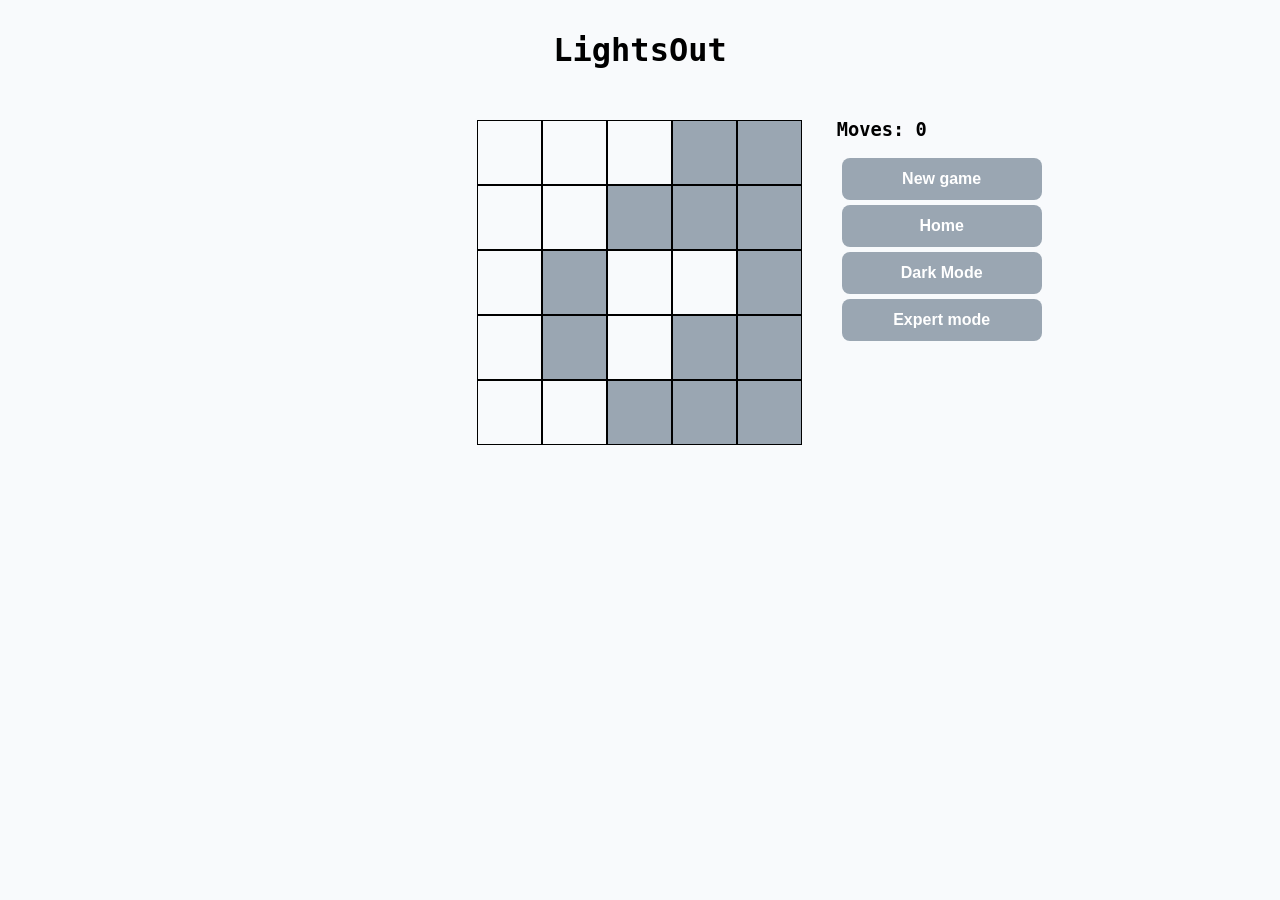
<file: board.html>
<!DOCTYPE html>
<html lang="en">
<head>
    <meta charset="UTF-8">
    <meta name="viewport" content="width=device-width, initial-scale=1.0">
    <link rel="stylesheet" href="boardStyle.css">
    <script defer src="board.js"></script>
    <title>LightsOut</title>
</head>
<body>
    <div class="parent">
        <div class="div1">
            <h1 class="font">LightsOut</h1>
        </div>
        <!--    game box    -->
            <div class="div2">
                <section class="board">
                    <div class="sqr" id="0"></div>
                    <div class="sqr" id="1"></div>
                    <div class="sqr" id="2"></div>
                    <div class="sqr" id="3"></div>
                    <div class="sqr" id="4"></div>
                    <div class="sqr" id="5"></div>
                    <div class="sqr" id="6"></div>
                    <div class="sqr" id="7"></div>
                    <div class="sqr" id="8"></div>
                    <div class="sqr" id="9"></div>
                    <div class="sqr" id="10"></div>
                    <div class="sqr" id="11"></div>
                    <div class="sqr" id="12"></div>
                    <div class="sqr" id="13"></div>
                    <div class="sqr" id="14"></div>
                    <div class="sqr" id="15"></div>
                    <div class="sqr" id="16"></div>
                    <div class="sqr" id="17"></div>
                    <div class="sqr" id="18"></div>
                    <div class="sqr" id="19"></div>
                    <div class="sqr" id="20"></div>
                    <div class="sqr" id="21"></div>
                    <div class="sqr" id="22"></div>
                    <div class="sqr" id="23"></div>
                    <div class="sqr" id="24"></div>
                </section>
            </div>
            <div class="div3">
                <h3 id="moves" class="font">Moves: </h3>
            <div class="div4">
                <button id="reset" class="btn">New game</button>
            </div>
            <div class="div5">
                <button id="home" class="btn">Home</button>
            </div>
            <div class="div6">
                <button id="mode" class="btn">Dark Mode</button>
            </div>
            <div class="div7">
                <button id="hard" class="btn">Expert mode</button>
            </div>
    </div>
</body>
</html>
</file>
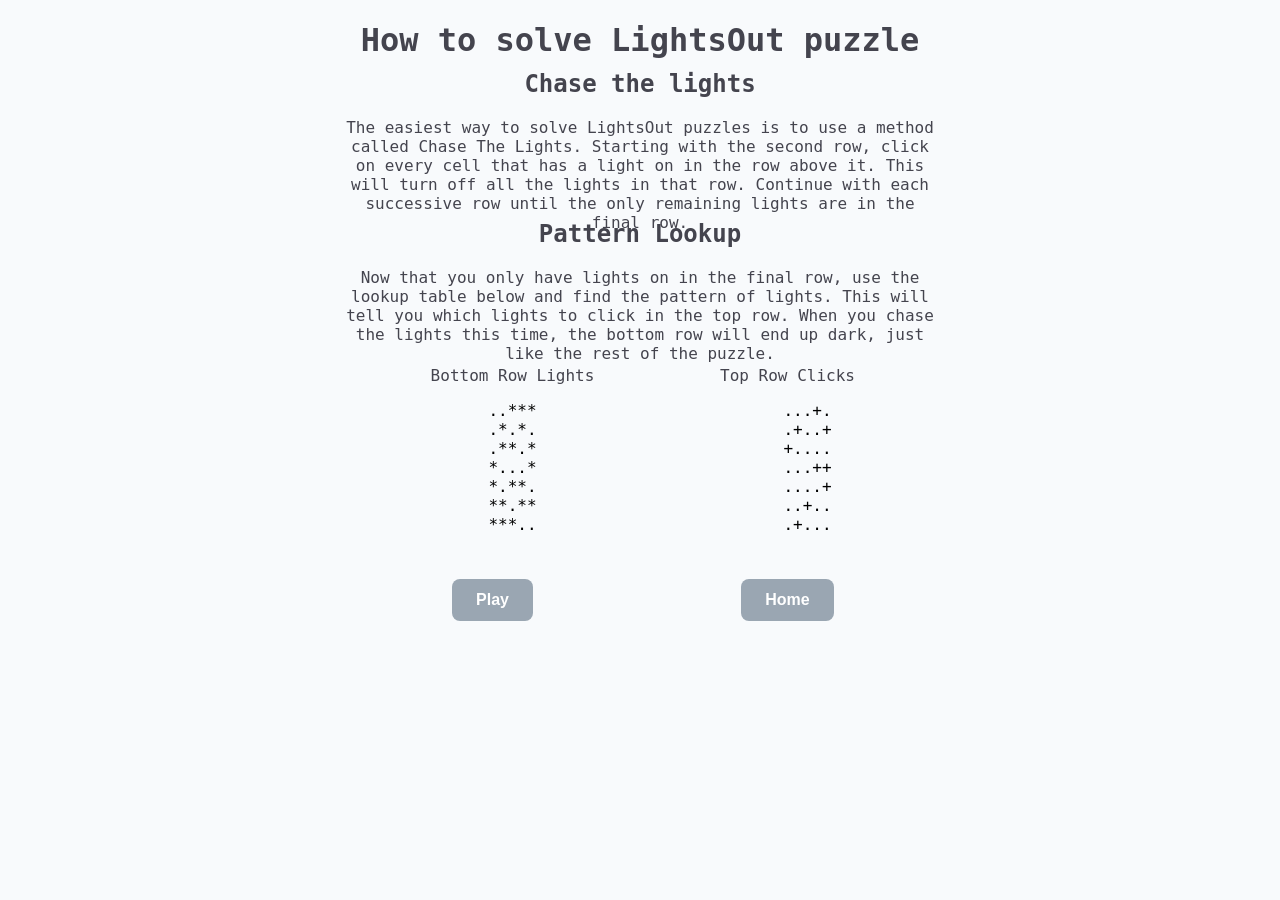
<file: howToPlay.html>
<!DOCTYPE html>
<html lang="en">
<head>
    <meta charset="UTF-8">
    <meta name="viewport" content="width=device-width, initial-scale=1.0">
    <link rel="stylesheet" href="howToPlay.css">
    <script defer src="howToPlay.js"></script>
    <title>How to play</title>
</head>
<body>
    <div class="parent">
        <div class="div1">
            <h1>How to solve LightsOut puzzle</h1>
        </div>
        <div class="div2">
            <h2>Chase the lights</h2>
            <p>
                The easiest way to solve LightsOut puzzles is to use a method called Chase The Lights. 
                Starting with the second row, click on every cell that has a light on in the row above it. 
                This will turn off all the lights in that row. 
                Continue with each successive row until the only remaining lights are in the final row.
            </p>
        </div>
        <div class="div3">
            <h2>Pattern Lookup</h2>
            <p>
                Now that you only have lights on in the final row, 
                use the lookup table below and find the pattern of lights. 
                This will tell you which lights to click in the top row. 
                When you chase the lights this time, the bottom row will end up dark, 
                just like the rest of the puzzle.
            </p>
        </div>
        <div class="div4">
            <ul>
                <p>Bottom Row Lights</p>
                <li>..***</li>
                <li>.*.*.</li>
                <li>.**.*</li>
                <li>*...*</li>
                <li>*.**.</li>
                <li>**.**</li>
                <li>***..</li>
            </ul>
        </div>
        <div class="div5">
            <p>Top Row Clicks</p>
            <ul>
                <li>...+.</li>
                <li>.+..+</li>
                <li>+....</li>
                <li>...++</li>
                <li>....+</li>
                <li>..+..</li>
                <li>.+...</li>
            </ul>
        </div>
        <div class="div6">
            <button id="startBtn" class="btn">Play</button>
        </div>
        <div class="div7">
            <button id="homeBtn" class="btn">Home</button>
        </div>
    </div>

</body>
</html>
</file>
<file: boardStyle.css>
body {
  background-color: white;
  font-family: monaco, monospace;
  margin: 0;
}

.board {
  display: grid;
  grid-template-columns: repeat(5, 1fr);
  grid-template-rows: repeat(5, 1fr);   
  width: 325px;
  height: 325px; 
  margin: 20px auto;
  gap: 0;
}

.sqr {
  border: 1px solid black;
  font-size: 32px;
  text-align: center;
  box-sizing: border-box;
  display: flex;
  align-items: center;
  justify-content: center;
}

.parent {
display: grid;
grid-template-columns: 50px repeat(3, 1fr) 50px;
grid-template-rows: 100px 1fr 100px;
grid-column-gap: 0px;
grid-row-gap: 0px;
}

.div1 { 
    grid-area: 1 / 3 / 2 / 4;
    display: flex;
    justify-content: center;
    align-items: center; }
.div2 { grid-area: 2 / 3 / 3 / 4; }
.div3 { grid-area: 2 / 4 / 3 / 5; }
.div4, .div5, .div6, .div7 {
    margin: 5px;
}

.dark{
    background-color: #37353E;
    .font{
        color: #9AA6B2;
    }
    .btn {
        background-color: #44444E; 
        color: white;
        padding: 0.75rem 1.5rem;
        border: none;
        border-radius: 0.5rem;
        font-size: 16px;
        font-weight: 600;
        cursor: pointer;
        transition: all 0.2s ease-in-out;
    }

    .btn:hover {
        background-color: #9AA6B2;  
        transform: translateY(-2px); 
    }
}

.light{
    background-color: #F8FAFC;
    .btn {
        background-color: #9AA6B2; 
        color: white;
        padding: 0.75rem 1.5rem;
        border: none;
        border-radius: 0.5rem;
        font-size: 16px;
        font-weight: 600;
        cursor: pointer;
        transition: all 0.2s ease-in-out;
    }

    .btn:hover {
        background-color: #44444E;  
        transform: translateY(-2px); 
    }
}

.btn {
  background-color: #9AA6B2; 
  color: white;
  padding: 0.75rem 1.5rem;
  border: none;
  border-radius: 0.5rem;
  font-size: 16px;
  font-weight: 600;
  cursor: pointer;
  transition: all 0.2s ease-in-out;
  width: 200px;
}

.btn:hover {
  background-color: #44444E;  
  transform: translateY(-2px); 
}



/** 
Light:
F8FAFC
D9EAFD
BCCCDC
9AA6B2

Dark:
37353E
44444E
715A5A
D3DAD9
**/
</file>
<file: howToPlay.css>
body{
    background-color: #F8FAFC;
    font-family: monaco, monospace;
    margin: 0;
    align-items: center;
}

h1, h2, p{
    text-align: center;
    color: #44444E;
}

ul{
    text-align: center;
}

li{
    list-style-type: none;
    text-align: center;
}

.btn {
  background-color: #9AA6B2; 
  color: white;
  padding: 0.75rem 1.5rem;
  border: none;
  border-radius: 0.5rem;
  font-size: 16px;
  font-weight: 600;
  cursor: pointer;
  transition: all 0.2s ease-in-out;
}

.btn:hover {
  background-color: #44444E;  
  transform: translateY(-2px); 
}

.parent {
display: grid;
grid-template-columns: 50px repeat(4, 0.5fr) 50px;
grid-template-rows: 50px repeat(2, 150px) repeat(3, 100px) 100px;
grid-column-gap: 0px;
grid-row-gap: 0px;
}

.div1 { grid-area: 1 / 3 / 2 / 5; }
.div2 { grid-area: 2 / 3 / 3 / 5; }
.div3 { grid-area: 3 / 3 / 4 / 5; }
.div4 { grid-area: 4 / 3 / 5 / 4; }
.div5 { 
    grid-area: 4 / 4 / 5 / 5;
  }
.div6 { 
    grid-area: 6 / 3 / 7 / 4;
    display: flex;
    justify-content: center;
    align-items: center;}
.div7 { 
    grid-area: 6 / 4 / 7 / 5;
    display: flex;
    justify-content: center;
    align-items: center; }
</file>
